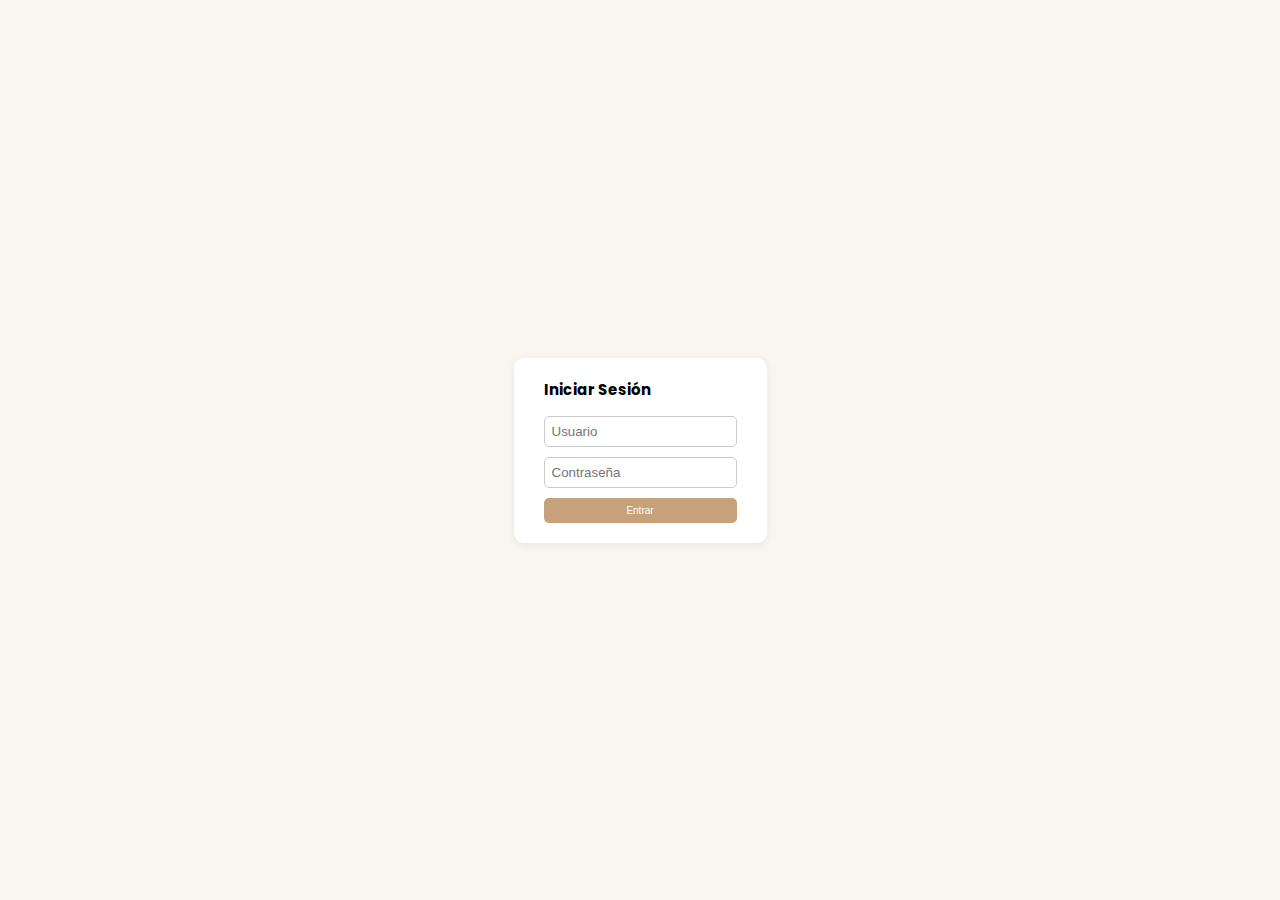
<file: login.html>
<!DOCTYPE html>
<html lang="es">
<head>
    <meta charset="UTF-8">
    <title>Login</title>
    <link rel="stylesheet" href="styles.css">
    <style>
        body { display: flex; justify-content: center; align-items: center; height: 100vh; background: #f9f5f0; }
        .login-container { background: #fff; padding: 2rem 3rem; border-radius: 1rem; box-shadow: 0 2px 10px #0001; }
        .login-container h2 { margin-bottom: 1.5rem; }
        .login-container input { display: block; width: 100%; margin-bottom: 1rem; padding: 0.7rem; border-radius: 0.5rem; border: 1px solid #ccc; }
        .login-container button { width: 100%; padding: 0.7rem; background: var(--primary-color); color: #fff; border: none; border-radius: 0.5rem; font-size: 1rem; }
        .login-container .error { color: #dc3545; margin-bottom: 1rem; }
    </style>
</head>
<body>
    <div class="login-container">
        <h2>Iniciar Sesión</h2>
        <form id="loginForm">
            <input type="text" id="username" placeholder="Usuario" required>
            <input type="password" id="password" placeholder="Contraseña" required>
            <div class="error" id="loginError"></div>
            <button type="submit">Entrar</button>
        </form>
    </div>
    <script src="login.js"></script>
</body>
</html>
</file>
<file: styles.css>
@import url('https://fonts.googleapis.com/css2?family=Poppins:wght@300;400;500;600;700&display=swap');

:root {
	--primary-color: #c7a17a;
	--background-color: #f9f5f0;
	--dark-color: #151515;
    --success-color: #28a745;
    --info-color: #17a2b8;
    --warning-color: #ffc107;
    --error-color: #dc3545;
}

html {
	font-size: 62.5%;
	font-family: 'Poppins', sans-serif;
}

* {
	margin: 0;
	padding: 0;
	box-sizing: border-box;
}

/* ********************************** */
/* UTILIDADES             */
/* ********************************** */
.container {
	max-width: 120rem;
	margin: 0 auto;
}

.heading-1 {
	text-align: center;
	font-weight: 500;
	font-size: 3rem;
}

/* --- Nuevos estilos para elementos ocultos o de animación --- */
.hidden {
    display: none !important; /* Para elementos que deben ocultarse completamente */
}

/* Estilos iniciales para la animación fade-in-on-scroll */
.fade-in-on-scroll {
    opacity: 0;
    transform: translateY(20px); /* Un ligero desplazamiento hacia abajo */
    transition: opacity 0.6s ease-out, transform 0.6s ease-out;
}

.fade-in-on-scroll.visible {
    opacity: 1;
    transform: translateY(0);
}


/* ********************************** */
/* HEADER               */
/* ********************************** */
.container-hero {
	background-color: var(--background-color);
}

.hero {
	display: flex;
	justify-content: space-between;
	align-items: center;
	padding: 2rem 0;
}

.customer-support {
	display: flex;
	align-items: center;
	gap: 2rem;
}

.customer-support i {
	font-size: 3.3rem;
}

.content-customer-support {
	display: flex;
	flex-direction: column;
}

.container-logo {
	display: flex;
	align-items: center;
	gap: 0.5rem;
}

.container-logo i {
	font-size: 3rem;
}

.container-logo h1 a {
	text-decoration: none;
	color: #000;
	font-size: 3rem;
	text-transform: uppercase;
	letter-spacing: -1px;
}

.container-user {
	display: flex;
	gap: 1rem;
	cursor: pointer;
}

.container-user .fa-user {
	font-size: 3rem;
	color: var(--primary-color);
	padding-right: 2.5rem;
	border-right: 1px solid #e2e2e2;
}

.container-user .fa-basket-shopping {
	font-size: 3rem;
	color: var(--primary-color);
	padding-left: 1rem;
}

.content-shopping-cart {
	display: flex;
	flex-direction: column;
}

/* ************* NAVBAR ************* */
.container-navbar {
	background-color: var(--primary-color);
}

.navbar {
	display: flex;
	justify-content: space-between;
	align-items: center;
	padding: 1rem 0;
}

.navbar .fa-bars {
	display: none; /* Se mostrará solo en pantallas pequeñas (media query) */
}

.menu {
	display: flex;
	gap: 2rem;
    /* TRANSITION PARA EL MENÚ RESPONSIVO */
    transition: all 0.3s ease-in-out;
}

/* Estado activo del menú para pantallas pequeñas */
.menu.active {
    display: flex; /* O un bloque/grid si es necesario */
    flex-direction: column;
    position: absolute;
    top: 100%; /* Justo debajo de la barra de navegación */
    left: 0;
    width: 100%;
    background-color: var(--primary-color);
    z-index: 1000; /* Para que esté por encima de otros elementos */
    padding: 1rem 2rem;
    box-shadow: 0 5px 10px rgba(0, 0, 0, 0.2);
}

.menu.active li {
    width: 100%;
    text-align: center;
    padding: 1rem 0;
    border-bottom: 1px solid rgba(255, 255, 255, 0.2); /* Separador para los ítems */
}
.menu.active li:last-child {
    border-bottom: none;
}

.menu.active a {
    color: #fff; /* Texto blanco en el menú desplegado */
    display: block; /* Para que el área de clic sea más grande */
    padding: 0.5rem 0;
}
.menu.active a:hover::after {
    background-color: var(--dark-color); /* Cambia el color del subrayado al pasar el ratón */
}
.menu.active a:hover {
    color: var(--dark-color);
}


.menu li {
	list-style: none;
}

.menu a {
	text-decoration: none;
	font-size: 1.3rem;
	color: var(--dark-color);
	font-weight: 600;
	text-transform: uppercase;
	position: relative;
}

.menu a::after {
	content: '';
	width: 1.5rem;
	height: 1px;
	background-color: #fff;
	position: absolute;
	bottom: -3px;
	left: 50%;
	transform: translate(-50%, 50%);
	opacity: 0;
	transition: all 0.3s ease;
}

.menu a:hover::after {
	opacity: 1;
}

.menu a:hover {
	color: #fff;
}

.search-form {
	position: relative;
	display: flex;
	align-items: center;
	border: 2px solid #fff;
	border-radius: 2rem;
	background-color: #fff;
	height: 4.4rem;
	overflow: hidden;
}

.search-form input {
	outline: none;
	font-family: inherit;
	border: none;
	width: 25rem;
	font-size: 1.4rem;
	padding: 0 2rem;
	color: #777;
	cursor: pointer;
}

.search-form input::-webkit-search-cancel-button {
	appearance: none;
}

.search-form .btn-search {
	border: none;
	background-color: var(--primary-color);
	display: flex;
	align-items: center;
	justify-content: center;
	height: 100%;
	padding: 1rem;
    cursor: pointer; /* Añadir cursor pointer */
}

.btn-search i {
	font-size: 2rem;
	color: #fff;
}

/* ********************************** */
/* BANNER               */
/* ********************************** */
.banner {
	background-image: linear-gradient(100deg, #000000, #00000020),
		url('img/banner.jpg');
	height: 60rem;
	background-size: cover;
	background-position: center;
}

.content-banner {
	max-width: 90rem;
	margin: 0 auto;
	padding: 25rem 0;
}

.content-banner p {
	color: var(--primary-color);
	font-size: 1.2rem;
	margin-bottom: 1rem;
	font-weight: 500;
}

.content-banner h2 {
	color: #fff;
	font-size: 3.5rem;
	font-weight: 500;
	line-height: 1.2;
}

.content-banner a {
	margin-top: 2rem;
	text-decoration: none;
	color: #fff;
	background-color: var(--primary-color);
	display: inline-block;
	padding: 1rem 3rem;
	text-transform: uppercase;
	border-radius: 3rem;
}

/* --- Estilos para Carrusel (si se usa) --- */
.carousel-container {
    position: relative;
    width: 100%;
    height: 60rem; /* Ajusta la altura según sea necesario */
    overflow: hidden;
}

.carousel-slides {
    display: flex;
    width: 100%;
    height: 100%;
    transition: transform 0.5s ease-in-out;
}

.carousel-slides img {
    min-width: 100%; /* Asegura que cada imagen ocupe todo el ancho */
    height: 100%;
    object-fit: cover;
    display: none; /* Por defecto, ocultamos las imágenes, JS mostrará la activa */
}

.carousel-slides img.active {
    display: block; /* Muestra solo la imagen activa */
}

.carousel-prev,
.carousel-next {
    position: absolute;
    top: 50%;
    transform: translateY(-50%);
    background-color: rgba(0, 0, 0, 0.5);
    color: white;
    border: none;
    padding: 1rem 1.5rem;
    cursor: pointer;
    font-size: 2.5rem;
    z-index: 999;
    transition: background-color 0.3s ease;
}

.carousel-prev:hover,
.carousel-next:hover {
    background-color: rgba(0, 0, 0, 0.8);
}

.carousel-prev {
    left: 2rem;
    border-radius: 5px;
}

.carousel-next {
    right: 2rem;
    border-radius: 5px;
}

.carousel-dots {
    position: absolute;
    bottom: 2rem;
    left: 50%;
    transform: translateX(-50%);
    display: flex;
    gap: 1rem;
    z-index: 999;
}

.dot {
    width: 1.2rem;
    height: 1.2rem;
    background-color: rgba(255, 255, 255, 0.5);
    border-radius: 50%;
    cursor: pointer;
    transition: background-color 0.3s ease, transform 0.3s ease;
}

.dot.active {
    background-color: var(--primary-color);
    transform: scale(1.2);
}


/* ********************************** */
/* MAIN CONTENT           */
/* ********************************** */
.main-content {
	background-color: var(--background-color);
}

/* ********************************** */
/* FEATURES             */
/* ********************************** */
.container-features {
	display: grid;
	grid-template-columns: repeat(4, 1fr);
	gap: 3rem;
	padding: 3rem 0;
}

.card-feature {
	display: flex;
	align-items: center;
	justify-content: center;
	gap: 1.5rem;

	background-color: #fff;
	border-radius: 1rem;
	padding: 1.5rem 0;
}

.card-feature i {
	font-size: 2.7rem;
	color: var(--primary-color);
}

.feature-content {
	display: flex;
	flex-direction: column;
	gap: 0.5rem;
}

.feature-content span {
	font-weight: 700;
	font-size: 1.2rem;
	color: var(--dark-color);
}

.feature-content p {
	color: #777;
	font-weight: 500;
}

/* ********************************** */
/* CATEGORIES             */
/* ********************************** */

.top-categories {
	display: flex;
	flex-direction: column;
	gap: 2rem;
	margin-bottom: 3rem;
}

.container-categories {
	display: grid;
	grid-template-columns: repeat(3, 1fr);
	gap: 3rem;
}

.card-category {
	height: 20rem;
	display: flex;
	flex-direction: column;
	align-items: center;
	justify-content: center;
	border-radius: 2rem;
	gap: 2rem;
}

.category-moca {
	background-image: linear-gradient(#00000080, #00000080),
		url('img/moca-category.jpg');
	background-size: cover;
	background-position: bottom;
	background-repeat: no-repeat;
}

.category-capuchino {
	background-image: linear-gradient(#00000080, #00000080),
		url('img/capuchino-category.jpg');
	background-size: cover;
	background-position: center;
	background-repeat: no-repeat;
}

.category-expreso {
	background-image: linear-gradient(#00000080, #00000080),
		url('img/expreso-category.jpg');
	background-size: cover;
	background-position: center;
	background-repeat: no-repeat;
}

.card-category p {
	font-size: 2.5rem;
	color: #fff;
	text-transform: capitalize;
	position: relative;
}

.card-category p::after {
	content: '';
	width: 2.5rem;
	height: 2px;
	background-color: #fff;
	position: absolute;
	bottom: -1rem;
	left: 50%;
	transform: translate(-50%, 50%);
}

.card-category span {
	font-size: 1.6rem;
	color: #fff;
	cursor: pointer;
}

.card-category span:hover {
	color: var(--primary-color);
}

/* ********************************** */
/* TOP PRODUCTS             */
/* ********************************** */
.top-products {
	display: flex;
	flex-direction: column;
	gap: 2rem;
	margin-bottom: 3rem;
}

.container-options {
	display: flex;
	justify-content: center;
	gap: 2rem;
	margin-bottom: 1rem;
}

.container-options span {
	color: #777;
	background-color: #fff;
	padding: 0.7rem 3rem;
	font-size: 1.4rem;
	text-transform: capitalize;
	border-radius: 2rem;
	cursor: pointer;
}

.container-options span:hover {
	background-color: var(--primary-color);
	color: #fff;
}

.container-options span.active {
	background-color: var(--primary-color);
	color: #fff;
}

/* Products */
.container-products {
	display: grid;
	grid-template-columns: repeat(auto-fit, minmax(20rem, 1fr));
	gap: 3rem;
}

.card-product {
	background-color: #fff;
	padding: 2rem 3rem;
	border-radius: 0.5rem;
	cursor: pointer;
	box-shadow: 0 0 2px rgba(0, 0, 0, 0.1);
    /* Para el filtrado de productos */
    transition: all 0.3s ease-in-out;
}

.container-img {
	position: relative;
}

.container-img img {
	width: 100%;
}

.container-img .discount {
	position: absolute;
	left: 0;
	background-color: var(--primary-color);
	color: #fff;
	padding: 2px 1.2rem;
	border-radius: 1rem;
	font-size: 1.2rem;
}

.card-product:hover .discount {
	background-color: #000;
}

.button-group {
	display: flex;
	flex-direction: column;
	gap: 1rem;

	position: absolute;
	top: 0;
	right: -3rem;
	z-index: -1;
	transition: all 0.4s ease;
}

.button-group span {
	border: 1px solid var(--primary-color);
	padding: 0.8rem;

	display: flex;
	align-items: center;
	justify-content: center;
	border-radius: 50%;
	cursor: pointer;
	transition: all 0.4s ease;
}

.button-group span:hover {
	background-color: var(--primary-color);
}

.button-group span i {
	font-size: 1.5rem;
	color: var(--primary-color);
}

.button-group span:hover i {
	color: #fff;
}

.card-product:hover .button-group {
	z-index: 0;
	right: -1rem;
}

.content-card-product {
	display: grid;
	justify-items: center;
	grid-template-columns: 1fr 1fr;
	grid-template-rows: repeat(4, min-content);
	row-gap: 1rem;
}

/* --- Estilos para Rating Stars --- */
.stars-rating { /* Clase modificada de 'stars' a 'stars-rating' */
	grid-row: 1/2;
	grid-column: 1/-1;
}

.stars-rating i { /* Clase modificada de 'stars' a 'stars-rating' */
	font-size: 1.3rem;
	color: #e0e0e0; /* Color por defecto para estrellas no seleccionadas */
    cursor: pointer;
    transition: color 0.2s ease;
}

.stars-rating i.fa-solid { /* Color para estrellas seleccionadas (rellenas) */
    color: var(--primary-color);
}


.content-card-product h3 {
	grid-row: 2/3;
	grid-column: 1/-1;

	font-weight: 400;
	font-size: 1.6rem;
	margin-bottom: 1rem;
	cursor: pointer;
}

.content-card-product h3:hover {
	color: var(--primary-color);
}

.add-cart {
	justify-self: start;
	border: 2px solid var(--primary-color);
	padding: 1rem;
	border-radius: 50%;
	cursor: pointer;
	transition: all 0.4s ease;

	display: flex;
	align-items: center;
	justify-content: center;
}

.add-cart:hover {
	background-color: var(--primary-color);
}

.add-cart i {
	font-size: 1.5rem;
	color: var(--primary-color);
}

.add-cart:hover i {
	color: #fff;
}

.content-card-product .price {
	justify-self: end;
	align-self: center;

	font-size: 1.7rem;
	font-weight: 600;
}

.content-card-product .price span {
	font-size: 1.5rem;
	font-weight: 400;
	text-decoration: line-through;
	color: #777;
	margin-left: 0.5rem;
}

/* ********************************** */
/* GALLERY              */
/* ********************************** */
.gallery {
	display: grid;
	grid-template-columns: repeat(4, 1fr);
	grid-template-rows: repeat(2, 30rem);
	gap: 1.5rem;
	margin-bottom: 3rem;
}

.gallery img {
	width: 100%;
	height: 100%;
	object-fit: cover;
}

.gallery-img-3 {
	grid-column: 2/4;
	grid-row: 1/3;
}

/* ********************************** */
/* SPECIALS             */
/* ********************************** */
.specials {
	display: flex;
	flex-direction: column;
	gap: 2rem;
	margin-bottom: 3rem;
}

/* --- Estilos para Countdown Timer --- */
.countdown-timer {
    display: flex;
    justify-content: center;
    gap: 2rem;
    margin-top: 2rem;
    padding: 2rem;
    background-color: #fff;
    border-radius: 1rem;
    box-shadow: 0 0 10px rgba(0, 0, 0, 0.05);
    flex-wrap: wrap; /* Para que los elementos se ajusten en pantallas pequeñas */
}

.countdown-timer div {
    display: flex;
    flex-direction: column;
    align-items: center;
    justify-content: center;
    background-color: var(--primary-color);
    color: #fff;
    width: 8rem;
    height: 8rem;
    border-radius: 50%;
    font-size: 1.8rem;
    font-weight: 600;
    position: relative;
}

.countdown-timer div::after {
    content: attr(data-label); /* Usa el atributo data-label del JS */
    position: absolute;
    bottom: -2.5rem;
    font-size: 1.2rem;
    color: var(--dark-color);
    font-weight: 500;
}


/* ********************************** */
/* BLOGS               */
/* ********************************** */
.blogs {
	display: flex;
	flex-direction: column;
	gap: 2rem;
}

.container-blogs {
	display: grid;
	grid-template-columns: repeat(3, 1fr);
	gap: 3rem;
}

.card-blog {
	display: flex;
	flex-direction: column;
	gap: 2rem;
}

.card-blog .container-img {
	border-radius: 2rem;
	cursor: pointer;
	position: relative;
	overflow: hidden;
}

.button-group-blog {
	position: absolute;
	bottom: 1.5rem;
	right: -2.5rem;

	display: flex;
	gap: 0.7rem;
	z-index: -1;
	transition: all 0.3s ease;
}

.card-blog:hover .button-group-blog {
	z-index: 0;
	right: 1.5rem;
}

.button-group-blog span {
	background-color: #fff;
	padding: 1rem;
	border-radius: 50%;
	transition: all 0.4s ease;

	display: flex;
	align-items: center;
	justify-content: center;
}

.button-group-blog span i {
	font-size: 1.3rem;
}

.button-group-blog span:hover {
	background-color: var(--primary-color);
}

.button-group-blog span:hover i {
	color: #fff;
}

.content-blog h3 {
	font-size: 1.8rem;
	margin-bottom: 1.7rem;
	color: var(--dark-color);
	font-weight: 500;
}

.content-blog h3:hover {
	color: var(--primary-color);
	cursor: pointer;
}

.content-blog p {
	margin-top: 1rem;
	font-size: 1.4rem;
	color: #777;
}

.content-blog span {
	color: var(--primary-color);
	font-size: 1.3rem;
}

.btn-read-more {
	padding: 1rem 3rem;
	background-color: var(--primary-color);
	color: #fff;
	text-transform: uppercase;
	font-size: 1.4rem;
	border-radius: 2rem;
	margin: 3rem 0 5rem;
	display: inline-block;
	cursor: pointer;
}

.btn-read-more:hover {
	background-color: var(--dark-color);
}

/* ********************************** */
/* FOOTER               */
/* ********************************** */

.footer {
	background-color: var(--primary-color);
}

.container-footer {
	display: flex;
	flex-direction: column;
	gap: 4rem;
	padding: 3rem;
}

.menu-footer {
	display: grid;
	grid-template-columns: repeat(3, 1fr) 30rem;
	gap: 3rem;
	justify-items: center;
}

.title-footer {
	font-weight: 600;
	font-size: 1.6rem;
	text-transform: uppercase;
}

.contact-info,
.information,
.my-account,
.newsletter {
	display: flex;
	flex-direction: column;
	gap: 2rem;
}

.contact-info ul,
.information ul,
.my-account ul {
	display: flex;
	flex-direction: column;
	gap: 1rem;
}

.contact-info ul li,
.information ul li,
.my-account ul li {
	list-style: none;
	color: #fff;
	font-size: 1.4rem;
	font-weight: 300;
}

.information ul li a,
.my-account ul li a {
	text-decoration: none;
	color: #fff;
	font-weight: 300;
}

.information ul li a:hover,
.my-account ul li a:hover {
	color: var(--dark-color);
}

.social-icons {
	display: flex;
	gap: 1.5rem;
}

.social-icons span {
	border-radius: 50%;
	width: 3rem;
	height: 3rem;

	display: flex;
	align-items: center;
	justify-content: center;
}

.social-icons span i {
	color: #fff;
	font-size: 1.2rem;
}

.facebook {
	background-color: #3b5998;
}

.twitter {
	background-color: #00acee;
}

.youtube {
	background-color: #c4302b;
}

.pinterest {
	background-color: #c8232c;
}

.instagram {
	background: linear-gradient(
		#405de6,
		#833ab4,
		#c13584,
		#e1306c,
		#fd1d1d,
		#f56040,
		#fcaf45
	);
}

.content p {
	font-size: 1.4rem;
	color: #fff;
	font-weight: 300;
}

.content input {
	outline: none;
	background: none;
	border: none;
	border-bottom: 2px solid #d2b495;
	cursor: pointer;
	padding: 0.5rem 0 1.2rem;
	color: var(--dark-color);
	display: block;
	margin-bottom: 3rem;
	margin-top: 2rem;
	width: 100%;
	font-family: inherit;
}

.content input::-webkit-input-placeholder {
	color: #eee;
}

.content button {
	border: none;
	background-color: #000;
	color: #fff;
	text-transform: uppercase;
	padding: 1rem 3rem;
	border-radius: 2rem;
	font-size: 1.4rem;
	font-family: inherit;
	cursor: pointer;
	font-weight: 600;
}

.content button:hover {
	background-color: var(--background-color);
	color: var(--primary-color);
}

.copyright {
	display: flex;
	justify-content: space-between;
	padding-top: 2rem;

	border-top: 1px solid #d2b495;
}

.copyright p {
	font-weight: 400;
	font-size: 1.6rem;
}

/* --- Estilos para Alertas Personalizadas --- */
#custom-alert-container {
    position: fixed;
    top: 2rem;
    right: 2rem;
    z-index: 2000; /* Asegura que esté por encima de todo */
    display: flex;
    flex-direction: column;
    gap: 1rem;
}

.custom-alert {
    padding: 1.5rem 2rem;
    border-radius: 0.5rem;
    color: #fff;
    font-size: 1.6rem;
    font-weight: 500;
    box-shadow: 0 4px 10px rgba(0, 0, 0, 0.2);
    display: flex;
    align-items: center;
    gap: 1rem;
    min-width: 250px;
    max-width: 400px; /* Limita el ancho */

    /* Animación de entrada */
    transform: translateX(100%);
    opacity: 0;
    animation: slideIn 0.5s forwards ease-out, fadeOut 0.5s 2.5s forwards ease-out; /* 2.5s antes de empezar a desaparecer */
}

/* Colores de fondo para los tipos de alerta */
.custom-alert.info {
    background-color: var(--info-color);
}

.custom-alert.success {
    background-color: var(--success-color);
}

.custom-alert.warning {
    background-color: var(--warning-color);
}

.custom-alert.error {
    background-color: var(--error-color);
}

/* Iconos de las alertas */
.custom-alert i {
    font-size: 2rem;
}

/* Animaciones */
@keyframes slideIn {
    to {
        transform: translateX(0);
        opacity: 1;
    }
}

@keyframes fadeOut {
    from {
        opacity: 1;
        transform: translateX(0);
    }
    to {
        opacity: 0;
        transform: translateX(100%);
    }
}


/* ********************************** */
/* MEDIA QUERIES -- 768px       */
/* ********************************** */
@media (max-width: 768px) {
	html {
		font-size: 55%;
	}

	.hero {
		padding: 2rem;
	}

	.customer-support {
		display: none;
	}

	.content-shopping-cart {
		display: none;
	}

	.navbar {
		padding: 1rem 2rem;
        position: relative; /* Necesario para posicionar el menú */
	}

	.navbar .fa-bars {
		display: block; /* Muestra el icono de la hamburguesa */
		color: #fff;
		font-size: 3rem;
        cursor: pointer;
	}

	.menu {
        /* Oculta el menú por defecto en móvil */
		display: none;
        flex-direction: column; /* Asegura que los ítems se apilen */
        width: 100%;
        position: absolute;
        top: 100%; /* Colócalo debajo de la navbar */
        left: 0;
        background-color: var(--primary-color); /* Fondo para el menú desplegable */
        z-index: 1000;
        box-shadow: 0 5px 10px rgba(0, 0, 0, 0.2);
        padding: 1rem 2rem;
	}

    .menu.active { /* Estado activo para mostrar el menú */
        display: flex;
    }

    .menu li {
        width: 100%;
        text-align: center;
        padding: 1rem 0;
        border-bottom: 1px solid rgba(255, 255, 255, 0.2);
    }

    .menu li:last-child {
        border-bottom: none;
    }

    .menu a {
        color: #fff;
        font-size: 1.8rem; /* Aumenta el tamaño de fuente para mejor toque */
        display: block; /* Para que el área de clic sea más grande */
        padding: 0.5rem 0;
    }
    .menu a::after { /* Ajustar el subrayado si es necesario */
        background-color: #fff; /* Asegura el color del subrayado en el menú activo */
    }


	.content-banner {
		max-width: 50rem;
		margin: 0 auto;
		padding: 25rem 0;
	}

	.container-features {
		grid-template-columns: repeat(2, 1fr);
		padding: 3rem 2rem;
	}

	.card-feature {
		padding: 2rem;
	}

	.heading-1 {
		font-size: 2.4rem;
	}

	.card-category {
		height: 12rem;
	}

	.card-category p {
		font-size: 2rem;
		text-align: center;
		line-height: 1;
	}

	.card-category span {
		font-size: 1.4rem;
	}

	.container-options {
		align-items: center;
	}

	.container-options span {
		text-align: center;
		padding: 1rem 2rem;
	}

	.container-products {
		grid-template-columns: repeat(auto-fit, minmax(28rem, 1fr));
	}

	.gallery {
		grid-template-rows: repeat(2, 15rem);
	}

	.container-blogs {
		overflow: hidden;
		grid-template-columns: 1fr 1fr;

		height: 52rem;
	}

	.menu-footer {
		grid-template-columns: repeat(2, 1fr);
	}

	.copyright {
		flex-direction: column;
		justify-content: center;
		align-items: center;
		gap: 1.5rem;
	}

    /* Ajuste para el carrusel en móvil */
    .carousel-container {
        height: 40rem; /* Más pequeño en pantallas móviles */
    }
    .carousel-prev,
    .carousel-next {
        padding: 0.7rem 1rem;
        font-size: 2rem;
    }
    .carousel-dots {
        gap: 0.7rem;
    }
    .dot {
        width: 1rem;
        height: 1rem;
    }

    /* Ajuste para el contador en móvil */
    .countdown-timer div {
        width: 7rem;
        height: 7rem;
        font-size: 1.6rem;
    }
    .countdown-timer div::after {
        font-size: 1rem;
        bottom: -2rem;
    }

}

/* ********************************** */
/* MEDIA QUERIES -- 468px       */
/* ********************************** */
@media (max-width: 468px) {
	html {
		font-size: 42.5%;
	}

    .hero {
        flex-direction: column;
        gap: 1rem;
    }

    .container-logo h1 a {
        font-size: 4rem;
    }
    .container-user {
        font-size: 4rem;
        gap: 2rem;
    }

	.content-banner {
		max-width: 50rem;
		padding: 22rem 0;
	}

    .content-banner h2 {
        font-size: 4rem;
    }
    .content-banner p {
        font-size: 1.6rem;
    }
    .content-banner a {
        font-size: 1.8rem;
        padding: 1.5rem 4rem;
    }

	.heading-1 {
		font-size: 2.8rem;
	}

	.card-feature {
		flex-direction: column;
		border-radius: 2rem;
	}

	.feature-content {
		align-items: center;
	}

	.feature-content p {
		font-size: 1.4rem;
		text-align: center;
	}

	.feature-content span {
		font-size: 1.6rem;
		text-align: center;
	}

	.container-options span {
		font-size: 1.8rem;
		padding: 1rem 1.5rem;
		font-weight: 500;
	}

	.container-products {
		grid-template-columns: repeat(auto-fit, minmax(25rem, 1fr));
		gap: 1rem;
	}

	.container-img .discount {
		font-size: 2rem;
	}

	.content-card-product h3 {
		font-size: 2.2rem;
	}

	.gallery {
		grid-template-rows: repeat(2, 20rem);
	}

	.blogs {
		padding: 2rem;
	}

	.container-blogs {
		grid-template-columns: 1fr;
		height: 75rem; /* Asegura que se vean más blogs */
	}

	.content-blog h3 {
		font-size: 2.4rem;
	}

	.content-blog span {
		font-size: 1.8rem;
	}

	.content-blog p {
		font-size: 2.2rem;
	}

	.btn-read-more{
		font-size: 1.8rem;
	}

	.contact-info ul,
	.information ul,
	.my-account ul{
		display: none;
	}

	.contact-info {
		align-items: center;
	}

	.menu-footer{
		grid-template-columns: 1fr;
	}

	.content p{
		font-size: 1.6rem;
	}
    /* Ajuste para el contador en móvil más pequeño */
    .countdown-timer div {
        width: 6rem;
        height: 6rem;
        font-size: 1.4rem;
    }
    .countdown-timer div::after {
        font-size: 0.9rem;
    }
}
</file>
